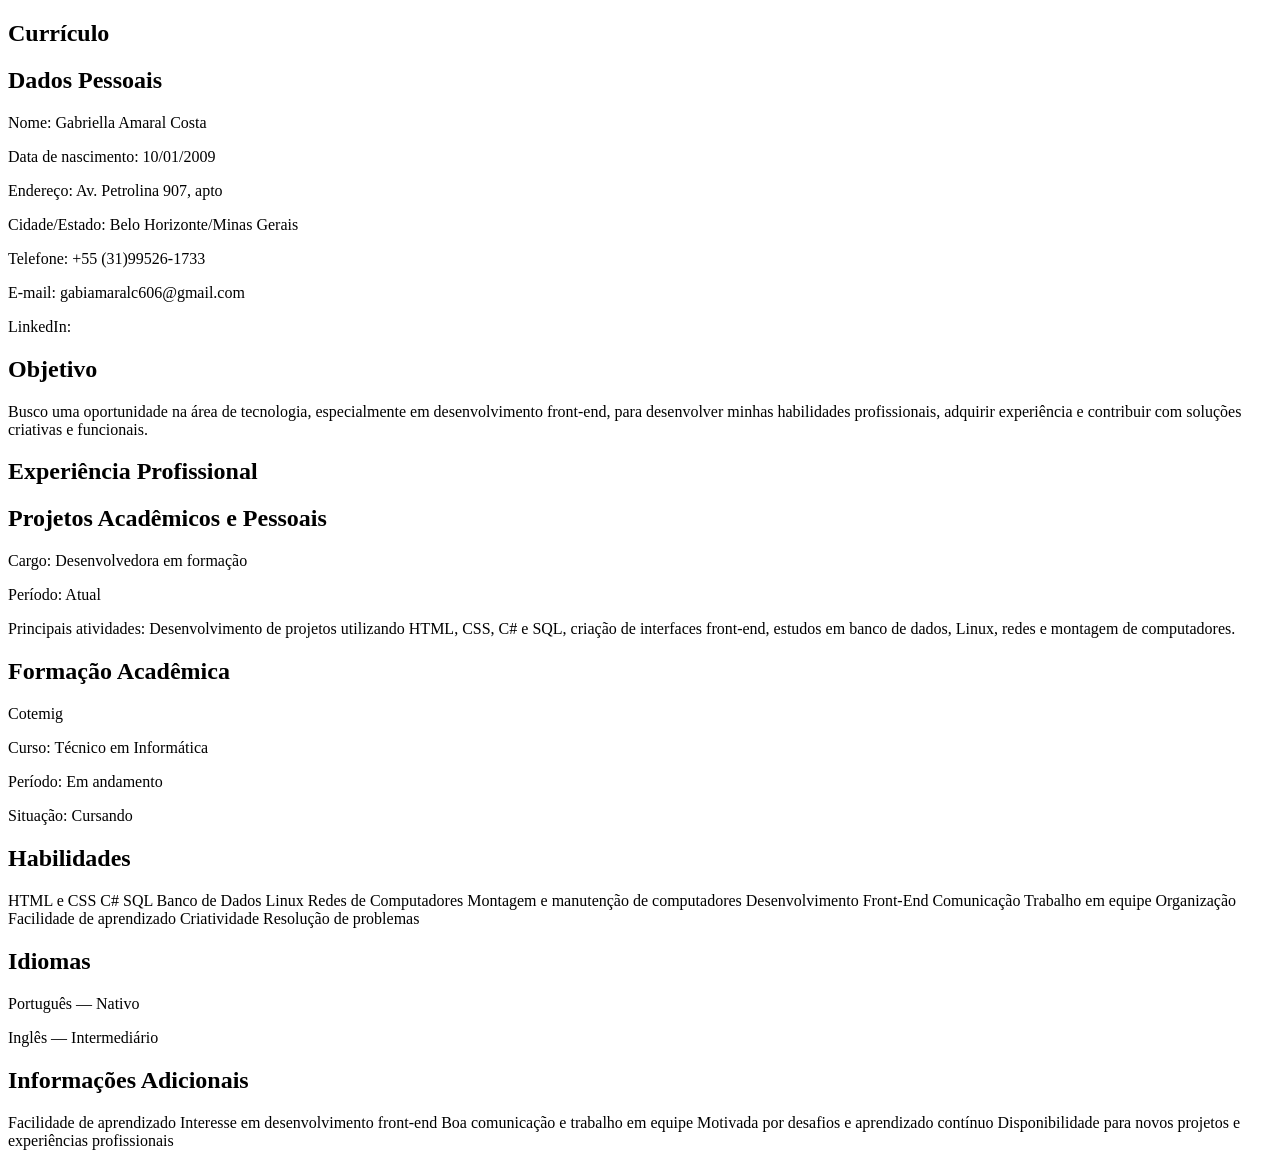
<file: index.html>
<!DOCTYPE html>
<html lang="en">
<head>
    <meta charset="UTF-8">
    <meta name="viewport" content="width=device-width, initial-scale=1.0">
    <title>Currículo</title>
</head>
<body>
    <section>
        <h2>
            Currículo
        </h2>
        <h2>
        Dados Pessoais 
        </h2>
        <p>
            Nome: Gabriella Amaral Costa 
        </p>
        <p>
            Data de nascimento: 10/01/2009
        </p>
        <p>
            Endereço: Av. Petrolina 907, apto 
        </p>
        <p>
            Cidade/Estado: Belo Horizonte/Minas Gerais 
        </lpi>
        <p>
            Telefone: +55 (31)99526-1733
        </p>
        <p>
            E-mail: gabiamaralc606@gmail.com
        </p>
        <p>
            LinkedIn:
             <a href="www.linkedin.com/in/gabriellaamarall"></a>
        </p>
        <h2>
            Objetivo
        </h2>
        <p>
            Busco uma oportunidade na área de tecnologia, especialmente em desenvolvimento front-end, para desenvolver minhas habilidades profissionais, adquirir experiência e contribuir com soluções criativas e funcionais.
        </p>
        <h2>
            Experiência Profissional
        </h2>
        <h2>
            Projetos Acadêmicos e Pessoais
        </h2>
        <p>
            Cargo: Desenvolvedora em formação
        </p>
        <p>
            Período: Atual
        </p>
        <p>
            Principais atividades: Desenvolvimento de projetos utilizando HTML, CSS, C# e SQL, criação de interfaces front-end, estudos em banco de dados, Linux, redes e montagem de computadores.
        </p>
        <h2>
            Formação Acadêmica
        </h2>
        <p>
            Cotemig
        </p>
        <p>
            Curso: Técnico em Informática
        </p>
        <p>
            Período: Em andamento
        </p>
        <p>
            Situação: Cursando
        </p>
        <h2>
            Habilidades
        </h2>
        <p>
            HTML e CSS
            C#
            SQL
            Banco de Dados
            Linux
            Redes de Computadores
            Montagem e manutenção de computadores
            Desenvolvimento Front-End
            Comunicação
            Trabalho em equipe
            Organização
            Facilidade de aprendizado
            Criatividade
             Resolução de problemas
        </p>
        <h2>
            Idiomas
        </h2>
        <p>
            Português — Nativo
        </p>
        <p>Inglês — Intermediário</p>
        <h2>
            Informações Adicionais
        </h2>
        <P>Facilidade de aprendizado
            Interesse em desenvolvimento front-end
            Boa comunicação e trabalho em equipe
            Motivada por desafios e aprendizado contínuo
            Disponibilidade para novos projetos e experiências profissionais</P>
    </section>
</body>
</html>
</file>
